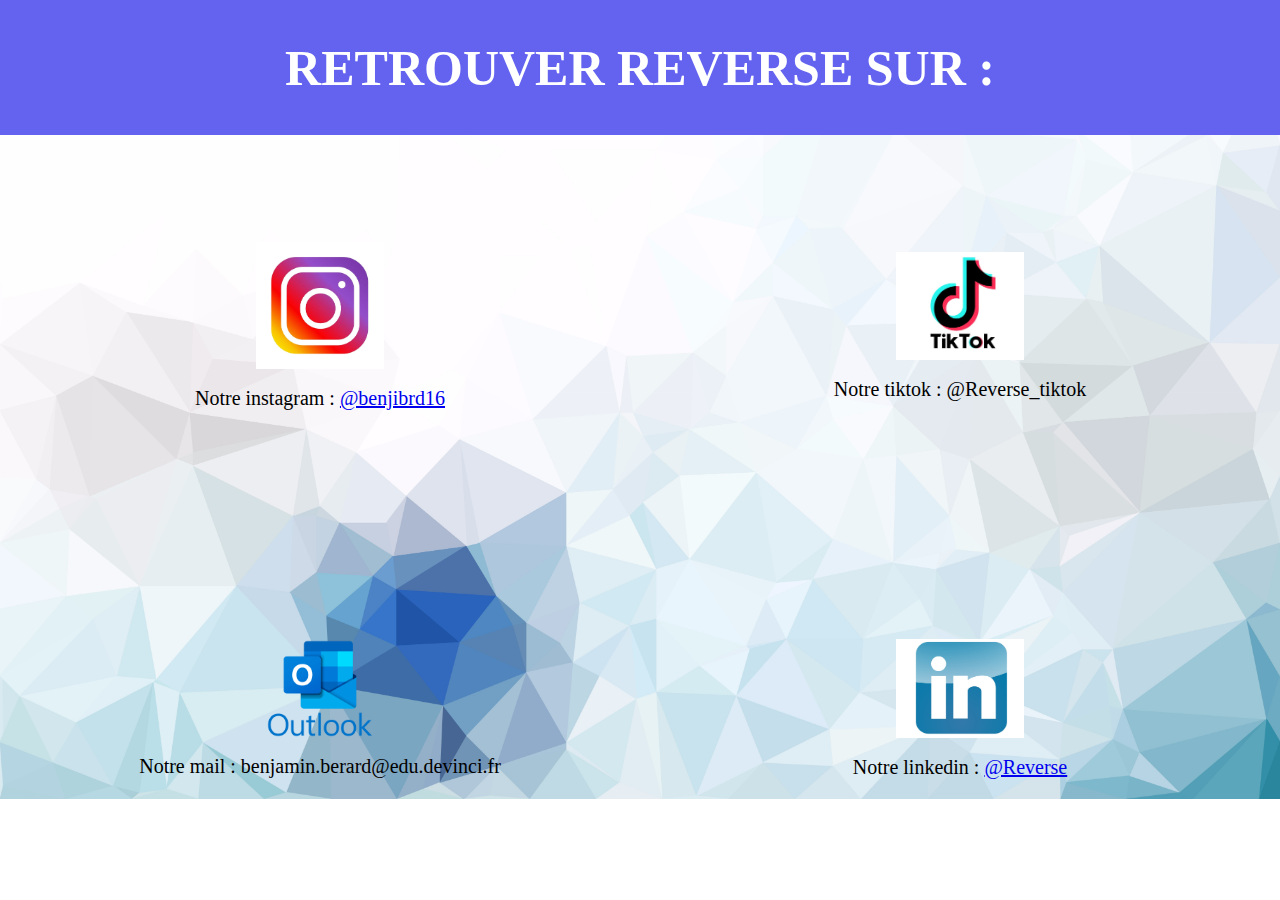
<file: Rendu algo-js-S3/contacts.html>
<!DOCTYPE html>
<html lang="en">
<head>
    <meta charset="UTF-8">
    <meta name="viewport" content="width=device-width, initial-scale=1.0">
    <title>Document</title>
    <link rel="stylesheet" href="css/contact.css">
</head>
<body>
    <header>
        <h1> RETROUVER REVERSE SUR : </h1>
    </header>

    <main>
        <div id="insta"> 
            <img id="img1" src="img/logo instagram.webp" alt="image logo instagram">
            <p> Notre instagram : <a href="https://www.instagram.com/benjibrd16/"> @benjibrd16 </a> </p>
        </div>
        <div id="tiktok"> 
            <img id="img2" src="img/logo tiktok.jpg" alt="image logo tiktok">
            <p> Notre tiktok : @Reverse_tiktok </p>
        </div>
        <div id="mail">
            <img id="img3" src="img/logo outlook.png" alt="image logo mail">
            <p> Notre mail : benjamin.berard@edu.devinci.fr </p>
        </div>
        <div id="linkedin"> 
            <img id="img4" src="img/LinkedIn-logo.jpg" alt="image logo linkedin">
            <p> Notre linkedin : <a href="https://www.linkedin.com/in/benjamin-berard-802285290/"> @Reverse</a></p>
        </div>
    </main>

    <script src="main.js"></script>
</body>
</html>
</file>
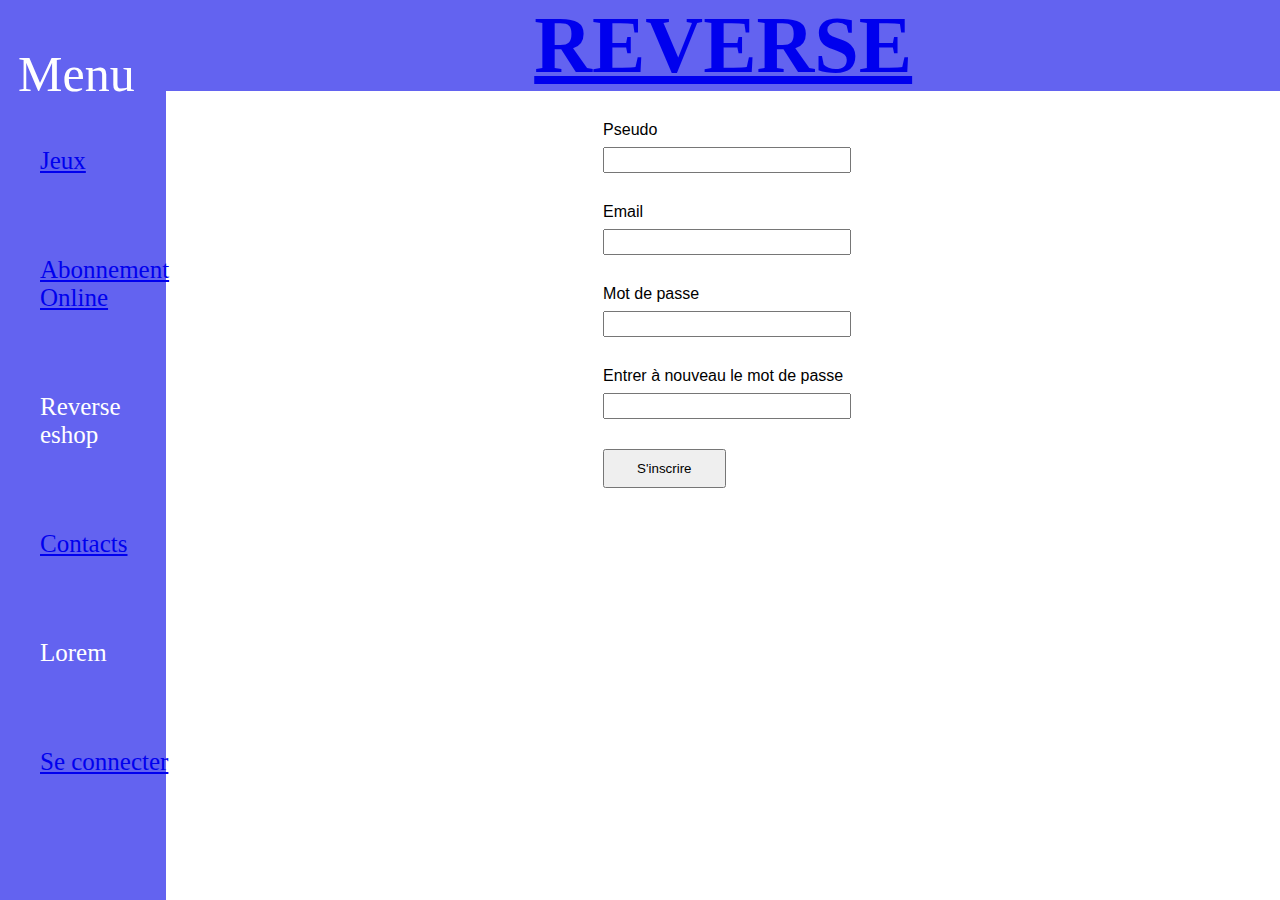
<file: Rendu algo-js-S3/formulaire.html>
<!DOCTYPE html>
<html lang="en">
<head>
    <meta charset="UTF-8">
    <meta name="viewport" content="width=device-width, initial-scale=1.0">
    <title>Document</title>
    <link rel="stylesheet" href="./css/formulaire.css">
</head>
<body>
    <nav> 
        <p id="Menu"> Menu </p>
        <ul id="liste">
            <li> <a href="jeux.html"> Jeux</a></li>
            <li> <a href="tabs.html"> Abonnement Online </a></li>
            <li> Reverse eshop </li>
            <li><a href="contacts.html"> Contacts</a></li>
            <li> Lorem </li>
            <li> <a href="formulaire.html"> Se connecter </a></li>
        </ul>
    </nav>
    <div>
        <header>
            <h1> <a href="index.html"> REVERSE </a></h1>
        </header>

        <div class="formulaire">
            <div class="message-error">
            <ul class="message-error"></ul>
            </div>
            <div class="message-success">
                <li> Formulaire envoyé ! </li>
            </div>

            <form action="" method="POST" enctype="multipart/form-data">
            <div>
                <label for="pseudo">Pseudo</label>
                <input type="text" name="pseudo" id="pseudo">
            </div>

            <div>
                <label for="email">Email</label>
                <input type="email" name="email" id="email">
            </div>

            <div>
                <label for="password">Mot de passe</label>
                <input type="password" name="password" id="password">
            </div>

            <div>
                <label for="password2">Entrer à nouveau le mot de passe</label>
                <input type="password2" name="password2" id="password2">
            </div>

            <button type="submit">S'inscrire</button>
        </form>
        </div>
    </div>
    <script src="main.js"></script>
</body>
</html>
</file>
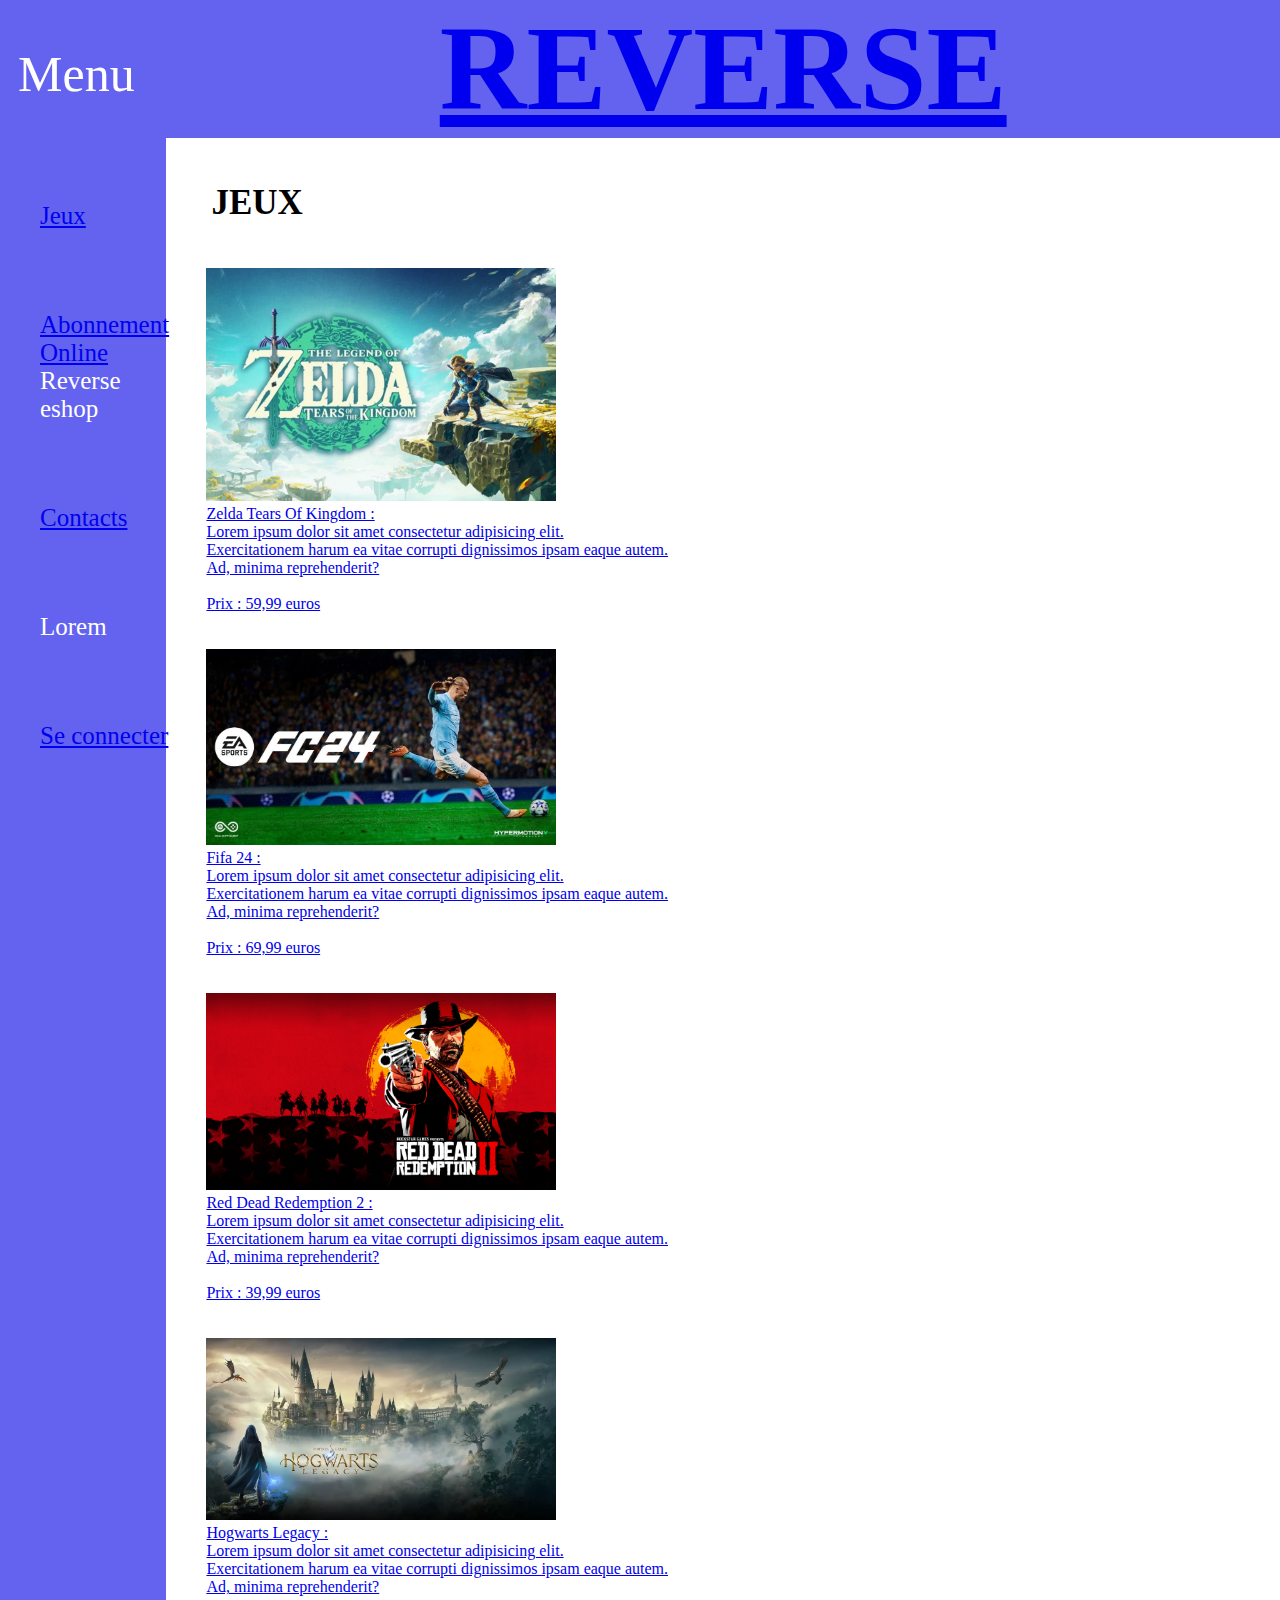
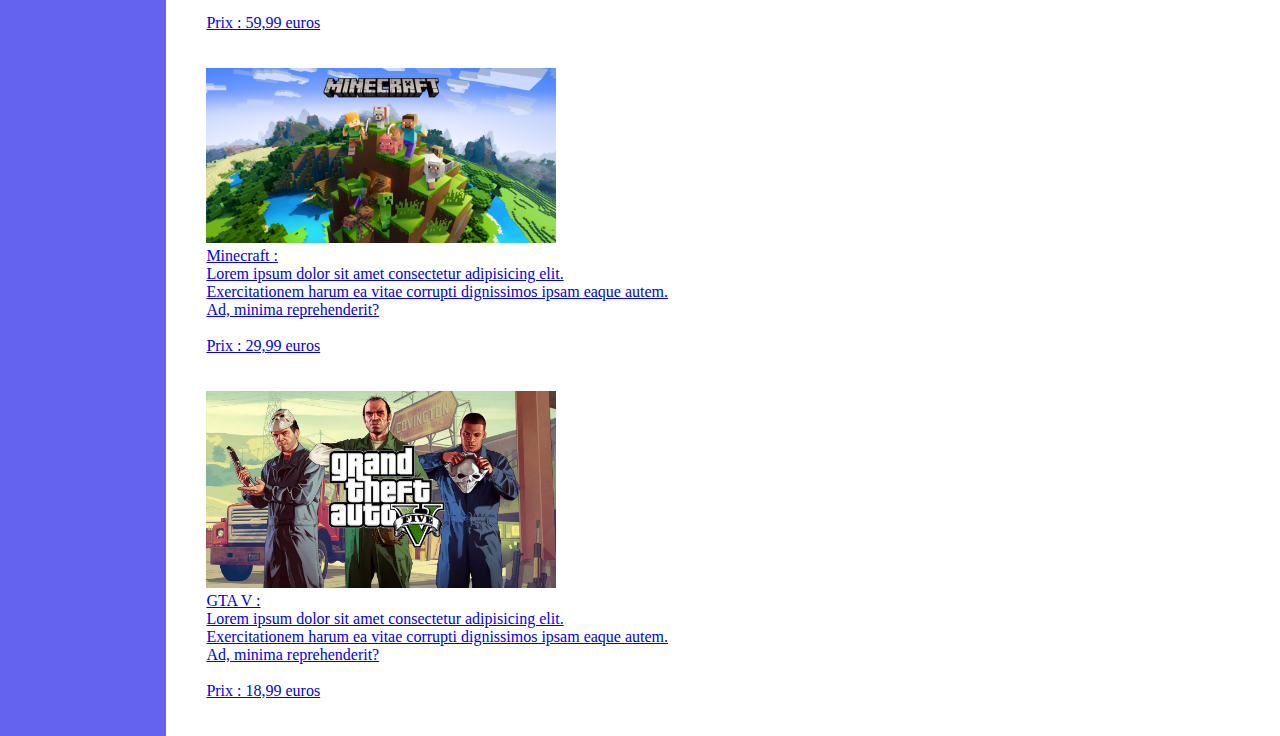
<file: Rendu algo-js-S3/jeux.html>
<!DOCTYPE html>
<html lang="en">
<head>
    <meta charset="UTF-8">
    <meta name="viewport" content="width=device-width, initial-scale=1.0">
    <title>Document</title>
    <link rel="stylesheet" href="css/jeux.css">
</head>
<body>
    <nav> 
        <p id="Menu"> Menu </p>
        <ul id="liste">
            <li class="side liste"> <a href="jeux.html"> Jeux</a></li>
            <li> <a href="tabs.html"> Abonnement Online </a></li>
            <li class="side liste"> Reverse eshop </li>
            <li class="side liste"><a href="contacts.html"> Contacts</a></li>
            <li class="side liste"> Lorem </li>
            <li> <a href="formulaire.html"> Se connecter </a></li>
        </ul>
    </nav>
    <div id="title">
        <header>
            <h1> <a href="index.html"> REVERSE </a></h1>
        </header>

        <main>
            <div>
                <h2> JEUX </h2>
                <div>
                    <ul id="jeux">
                        <li class="game">
                            <div>
                                <a href="https://www.fnac.com/a16018065/The-Legend-of-Zelda-Tears-Of-The-Kingdom-Nintendo-Switch-Jeu-video-Nintendo-Switch">
                                    <img src="img/jeux zelda.webp" alt="image jeux zelda">
                                </a>
                            </div>
                            <div>
                                <a href="https://www.fnac.com/a16018065/The-Legend-of-Zelda-Tears-Of-The-Kingdom-Nintendo-Switch-Jeu-video-Nintendo-Switch">
                                    <p> Zelda Tears Of Kingdom : <br> Lorem ipsum dolor sit amet consectetur adipisicing elit. <br> Exercitationem harum ea vitae corrupti dignissimos ipsam eaque autem. <br> Ad, minima reprehenderit?</p>
                                    <br>
                                    <p> Prix : 59,99 euros</p>
                                </a>
                            </div>
                        </li>
                        <li class="game">
                            <div>
                                <a href="https://www.fnac.com/a18332742/EA-Sports-FC-24-Standard-Edition-PS5-Jeu-video-Playstation-5?Origin=leclaireur-nosconseils">
                                    <img src="img/img fifa.jpg" alt="image jeux fifa">
                                </a>
                            </div>
                            <div>
                                <a href="https://www.fnac.com/a18332742/EA-Sports-FC-24-Standard-Edition-PS5-Jeu-video-Playstation-5?Origin=leclaireur-nosconseils">
                                    <p> Fifa 24 : <br> Lorem ipsum dolor sit amet consectetur adipisicing elit. <br> Exercitationem harum ea vitae corrupti dignissimos ipsam eaque autem. <br> Ad, minima reprehenderit?</p>
                                    <br>
                                    <p> Prix : 69,99 euros</p>
                                </a>
                            </div>
                        </li>
                        <li class="game">
                            <div>
                                <a href="https://www.fnac.com/a10171259/Red-Dead-Redemption-2-PS4-Jeu-video-PlayStation-4">
                                    <img src="img/img red dead 2.jpg" alt="image jeux fifa">
                                </a>
                            </div>
                            <div>
                                <a href="https://www.fnac.com/a10171259/Red-Dead-Redemption-2-PS4-Jeu-video-PlayStation-4">
                                    <p> Red Dead Redemption 2 : <br> Lorem ipsum dolor sit amet consectetur adipisicing elit. <br> Exercitationem harum ea vitae corrupti dignissimos ipsam eaque autem. <br> Ad, minima reprehenderit?</p>
                                    <br>
                                    <p> Prix : 39,99 euros</p>
                                </a>
                            </div>
                        </li>
                        <li class="game">
                            <div>
                                <a href="https://www.fnac.com/a15934065/Hogwarts-Legacy-L-Heritage-de-Poudlard-PS5-Jeu-video-Playstation-5">
                                    <img src="img/img harry potter.webp" alt="image jeux fifa">
                                </a>
                            </div>
                            <div>
                                <a href="https://www.fnac.com/a15934065/Hogwarts-Legacy-L-Heritage-de-Poudlard-PS5-Jeu-video-Playstation-5">
                                    <p> Hogwarts Legacy : <br> Lorem ipsum dolor sit amet consectetur adipisicing elit. <br> Exercitationem harum ea vitae corrupti dignissimos ipsam eaque autem. <br> Ad, minima reprehenderit?</p>
                                    <br>
                                    <p> Prix : 59,99 euros</p>
                                </a>
                            </div>
                        </li>
                        <li class="game">
                            <div>
                                <a href="https://www.fnac.com/a12339640/Minecraft-Nintendo-Switch-Jeu-video-Nintendo-Switch#int=S:Meilleures%20ventes%20|Minecraft|396219|12339640|BL1|L1">
                                    <img src="img/img minecraft.jpg" alt="image jeux fifa">
                                </a>
                            </div>
                            <div>
                                <a href="https://www.fnac.com/a12339640/Minecraft-Nintendo-Switch-Jeu-video-Nintendo-Switch#int=S:Meilleures%20ventes%20|Minecraft|396219|12339640|BL1|L1">
                                    <p> Minecraft : <br> Lorem ipsum dolor sit amet consectetur adipisicing elit. <br> Exercitationem harum ea vitae corrupti dignissimos ipsam eaque autem. <br> Ad, minima reprehenderit?</p>
                                    <br>
                                    <p> Prix : 29,99 euros</p>
                                </a>
                            </div>
                        </li>
                        <li class="game">
                            <div>
                                <a href="https://www.fnac.com/a13729314/Grand-Theft-Auto-V-Edition-Premium-Online-PS4-Jeu-video-PlayStation-4">
                                    <img src="img/img GTA 5.webp" alt="image jeux fifa">
                                </a>
                            </div>
                            <div>
                                <a href="https://www.fnac.com/a13729314/Grand-Theft-Auto-V-Edition-Premium-Online-PS4-Jeu-video-PlayStation-4">
                                    <p> GTA V : <br> Lorem ipsum dolor sit amet consectetur adipisicing elit. <br> Exercitationem harum ea vitae corrupti dignissimos ipsam eaque autem. <br> Ad, minima reprehenderit?</p>
                                    <br>
                                    <p> Prix : 18,99 euros</p>
                                </a>
                            </div>  
                        </li>
                    </ul>
                </div>
            </div>
        </main>
    </div>
    <script src="main.js"></script>
</body>
</html>
</file>
<file: Rendu algo-js-S3/css/contact.css>
header{
    background-color: rgb(99, 99, 240);
    width: 100vw;
    min-height: 15vh;
    color: white;
    font-family: Cambria, Cochin, Georgia, Times, 'Times New Roman', serif;
    font-size: 25px;
    display: flex;
    justify-content: center;
    align-items: center;
}
main{
    display: flex;
    flex-wrap: wrap;
    min-height: 85vh;
    background-image: url(../img/template\ background.jpg);
    background-size: 100%;
    background-repeat: no-repeat;
}
div{
    width: 50%;
    min-height: 42vh;
    font-size: 50px;
    display: flex;
    flex-direction: column;
    align-items: center;
    justify-content: center;
}
img{
    width: 20%;
}
*{
    margin: 0px;
}
p{
    font-size: 20px;
    margin-top: 2vh;
}
body{
    min-height: 100vh;
}
#img3{
    width: 27%;
}

@media screen and (max-width: 480px){
    header{
        width: 100vw;
        font-size: 15px;
    }
    main{
        background-size: 200vh;
    }
    p{
        margin-left: 3vh;
    }
}
</file>
<file: Rendu algo-js-S3/css/formulaire.css>
*{
    margin: 0px;
}

nav{
    background-color:rgb(99, 99, 240);
    color: white;
    min-height: 100vh;
    width: 13vw;
    font-family: Cambria, Cochin, Georgia, Times, 'Times New Roman', serif;
    display: flex;
    flex-wrap: wrap;
}
#Menu{
    font-size: 50px;
    margin-top: 5vh;
    margin-left: 2vh;
}
header{
    background-color: rgb(99, 99, 240);
    color: white;
    font-size: 40px;
    width: 87vw;
    font-family:Cambria, Cochin, Georgia, Times, 'Times New Roman', serif;
    display: flex;
    justify-content: center;
}

#liste{
    font-size: 25px;
    list-style-type: none;
}
body{
    display: flex;
}

li{
    margin-bottom: 9vh;
}

.formulaire{
    font-size: 16px;
    font-family: sans-serif;
    margin: 0;
    display: flex;
    flex-direction: column;
    align-items: center;
}

form > div {
    margin: 30px 20px;
}

label {
    display: block;
    margin-bottom: 8px;
}

input{
    height: 20px;
    width: 100%;
}

button {
    margin-left: 20px;
    margin-bottom: 30px;
    padding: 10px 32px;
    cursor: pointer;
}

.message-error {
    border: 1px solid rgba(212, 42, 0, 1);
    color: rgb(212, 42, 0);
    background: rgba(212, 42, 0, 0.4);
    padding: 16px 32px;
    margin-bottom: 20px;
    display: none;
}

.message-success {
    border: 1px solid rgb(81, 150, 2);
    color: rgb(81, 150, 2);
    background-color: rgba(113, 212, 0, 0.4);
    padding: 16px 32px;
    margin-bottom: 20px;
    display: none;
}

.success{
    background-color: green;
}

.invalide{
    background-color: red;
}

.message-error.visible, .message-success.visible{
    display: block;
}
</file>
<file: Rendu algo-js-S3/css/jeux.css>
body{
    display: flex;
}
*{
    margin: 0px;
}
nav{
    background-color:rgb(99, 99, 240);
    color: white;
    min-height: 100vh;
    width: 13vw;
    font-family: Cambria, Cochin, Georgia, Times, 'Times New Roman', serif;
    display: flex;
    flex-wrap: wrap;
    align-content: flex-start;
}
#Menu{
    font-size: 50px;
    margin-top: 5vh;
    margin-left: 2vh;
}
header{
    background-color: rgb(99, 99, 240);
    color: white;
    font-size: 60px;
    width: 87vw;
    font-family:Cambria, Cochin, Georgia, Times, 'Times New Roman', serif;
    display: flex;
    justify-content: center;
}
#liste{
    font-size: 25px;
    list-style-type: none;
    margin-top: 11vh;
}
.side{
    margin-bottom: 9vh;
}
main{
    min-height: 85vh;
    width: 87vw;
    display: flex;
}
img{
    width: 65%;
    height: auto;
}
#jeux{
    margin-top: 5vh;
    list-style-type: none;  
    display: flex;
    flex-wrap: wrap;
}
h2{
    font-family: Cambria, Cochin, Georgia, Times, 'Times New Roman', serif;
    font-size: 35px;
    margin-top: 5vh;
    margin-left: 5vh;
}
.game{
    width: 42vw;
    margin-bottom: 4vh;
}

@media screen and (max-width: 480px){
    nav{
        display: none;
    }
    header{
        width: 100vw;
        font-size: 20px;
    }
    #jeux{
        width: 100%;
        display: flex;
        justify-content: space-between;
    }
}
</file>
